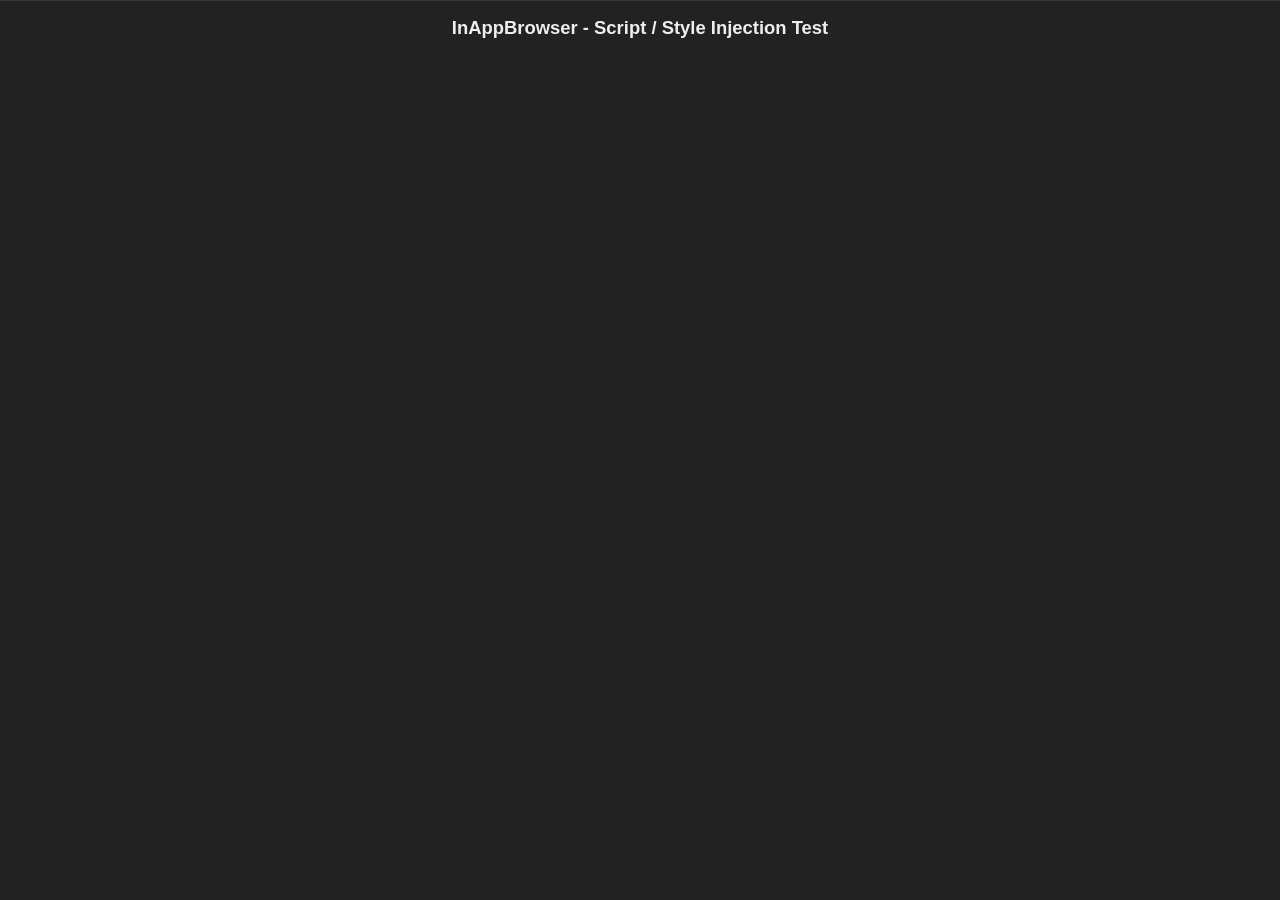
<file: GoogleLoginSample/plugins/org.apache.cordova.inappbrowser/test/inappbrowser/inject.html>
<!DOCTYPE html>
<!--

 Licensed to the Apache Software Foundation (ASF) under one
 or more contributor license agreements.  See the NOTICE file
 distributed with this work for additional information
 regarding copyright ownership.  The ASF licenses this file
 to you under the Apache License, Version 2.0 (the
 "License"); you may not use this file except in compliance
 with the License.  You may obtain a copy of the License at

   http://www.apache.org/licenses/LICENSE-2.0

 Unless required by applicable law or agreed to in writing,
 software distributed under the License is distributed on an
 "AS IS" BASIS, WITHOUT WARRANTIES OR CONDITIONS OF ANY
 KIND, either express or implied.  See the License for the
 specific language governing permissions and limitations
 under the License.

-->


<html>
  <head>
    <meta name="viewport" content="width=device-width,height=device-height,user-scalable=no,maximum-scale=1.0,initial-scale=1.0" />
    <meta http-equiv="Content-type" content="text/html; charset=utf-8"> <!-- ISO-8859-1 -->
    <title>Cordova Mobile Spec</title>
    <link rel="stylesheet" href="../master.css" type="text/css" media="screen" title="no title" charset="utf-8">
  </head>
  <body id="stage" class="theme">
    <h1 id="header">InAppBrowser - Script / Style Injection Test</h1>
    <h2 id="style-update-file" style="display:none">Style updated from file</h2>
    <h2 id="style-update-literal" style="display:none">Style updated from literal</h2>
  </body>
  <script>
      function updateUserAgent() {
          document.getElementById("u-a").textContent = navigator.userAgent;
      }
      updateUserAgent();
      window.setInterval(updateUserAgent, 1500);
  </script>
</html>
</file>
<file: GoogleLoginSample/plugins/org.apache.cordova.inappbrowser/test/master.css>
/*
 *
 * Licensed to the Apache Software Foundation (ASF) under one
 * or more contributor license agreements.  See the NOTICE file
 * distributed with this work for additional information
 * regarding copyright ownership.  The ASF licenses this file
 * to you under the Apache License, Version 2.0 (the
 * "License"); you may not use this file except in compliance
 * with the License.  You may obtain a copy of the License at
 *
 *   http://www.apache.org/licenses/LICENSE-2.0
 *
 * Unless required by applicable law or agreed to in writing,
 * software distributed under the License is distributed on an
 * "AS IS" BASIS, WITHOUT WARRANTIES OR CONDITIONS OF ANY
 * KIND, either express or implied.  See the License for the
 * specific language governing permissions and limitations
 * under the License.
 *
*/

  body {
    background:#222 none repeat scroll 0 0;
    color:#666;
    font-family:Helvetica;
    font-size:72%;
    line-height:1.5em;
    margin:0;
    border-top:1px solid #393939;
  }

  #info{
    background:#ffa;
    border: 1px solid #ffd324;
    -webkit-border-radius: 5px;
    border-radius: 5px;
    clear:both;
    margin:15px 6px 0;
    min-width:295px;
    max-width:97%;
    padding:4px 0px 2px 10px;
    word-wrap:break-word;
    margin-bottom:10px;
    display:inline-block;
    min-height: 160px;
    max-height: 300px;
    overflow: auto;
    -webkit-overflow-scrolling: touch;
  }
  
  #info > h4{
    font-size:.95em;
    margin:5px 0;
  }
 	
  #stage.theme{
    padding-top:3px;
  }

  /* Definition List */
  #stage.theme > dl{
  	padding-top:10px;
  	clear:both;
  	margin:0;
  	list-style-type:none;
  	padding-left:10px;
  	overflow:auto;
  }

  #stage.theme > dl > dt{
  	font-weight:bold;
  	float:left;
  	margin-left:5px;
  }

  #stage.theme > dl > dd{
  	width:45px;
  	float:left;
  	color:#a87;
  	font-weight:bold;
  }

  /* Content Styling */
  #stage.theme > h1, #stage.theme > h2, #stage.theme > p{
    margin:1em 0 .5em 13px;
  }

  #stage.theme > h1{
    color:#eee;
    font-size:1.6em;
    text-align:center;
    margin:0;
    margin-top:15px;
    padding:0;
  }

  #stage.theme > h2{
  	clear:both;
    margin:0;
    padding:3px;
    font-size:1em;
    text-align:center;
  }

  /* Stage Buttons */
  #stage.theme .btn{
  	border: 1px solid #555;
  	-webkit-border-radius: 5px;
  	border-radius: 5px;
  	text-align:center;
  	display:inline-block;
  	background:#444;
  	width:150px;
  	color:#9ab;
  	font-size:1.1em;
  	text-decoration:none;
  	padding:1.2em 0;
  	margin:3px 0px 3px 5px;
  }
  
  #stage.theme .large{
  	width:308px;
  	padding:1.2em 0;
  }
  
  #stage.theme .wide{
    width:100%;
    padding:1.2em 0;
  }
  
  #stage.theme .backBtn{
   border: 1px solid #555;
   -webkit-border-radius: 5px;
   border-radius: 5px;
   text-align:center;
   display:block;
   float:right;
   background:#666;
   width:75px;
   color:#9ab;
   font-size:1.1em;
   text-decoration:none;
   padding:1.2em 0;
   margin:3px 5px 3px 5px;
  }
  
  #stage.theme .input{
   border: 1px solid #555;
   -webkit-border-radius: 5px;
   border-radius: 5px;
   text-align:center;
   display:block;
   float:light;
   background:#888;
   color:#9cd;
   font-size:1.1em;
   text-decoration:none;
   padding:1.2em 0;
   margin:3px 0px 3px 5px;    
 }
  
  #stage.theme .numeric{
   width:100%;
  }
</file>
